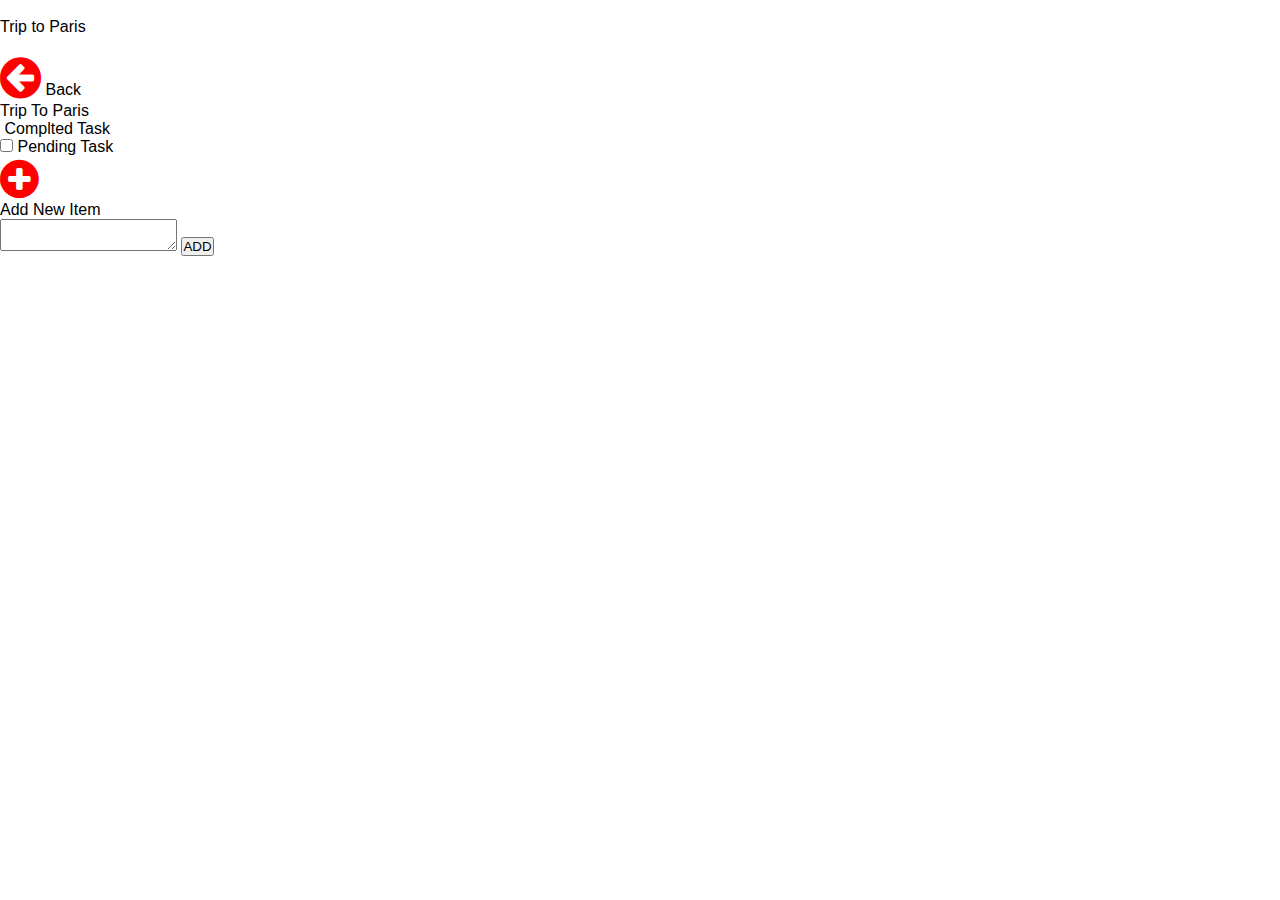
<file: Add New Item.html>
<!DOCTYPE html>
<html lang="en">
<head>
    <meta charset="UTF-8">
    <meta http-equiv="X-UA-Compatible" content="IE=edge">
    <meta name="viewport" content="width=device-width, initial-scale=1.0">
    <title>View List</title>
    <link rel="icon"  href="./favicon.png">
    <link rel="stylesheet" href="index.css">
    <link rel="stylesheet" href="https://cdnjs.cloudflare.com/ajax/libs/font-awesome/4.7.0/css/font-awesome.min.css">
</head>
<body>
    <div class="not-show">
        <div class="container1">
            <span class="line1">
                &nbsp;&nbsp;&nbsp;&nbsp;&nbsp;&nbsp;&nbsp;&nbsp;&nbsp;&nbsp;&nbsp;&nbsp;&nbsp;&nbsp;&nbsp;&nbsp;
            </span>
            <span>
               <p class="heading1">Trip to Paris</p>
            </span>
            <span class="line2">
                &nbsp;&nbsp;&nbsp;&nbsp;&nbsp;&nbsp;&nbsp;&nbsp;&nbsp;&nbsp;&nbsp;&nbsp;&nbsp;&nbsp;&nbsp;&nbsp;
            </span>
        </div>
        <div class="container2">
            <a href="./index.html"><span class="arrow"><i class="fa fa-arrow-circle-left" style="font-size:48px;color:red"></i></span></a>
            
            <span id="back">
                Back
            </span>
        </div>
        <div class="card">
            <div class="section1">
                <p class="heading2"> Trip To Paris </p>
            </div>
            
            <div class="section2">
                <p> &nbsp;Complted Task</p>
            </div>
        
            <div class="section3">
                <form>
                    <input type="checkbox" name="todo" id="check">
                    <label for="todo">Pending Task</label>
                </form>
        
            </div>
            <div class="section4">
                <i class="fa fa-plus-circle" style="font-size:45px;color:red"></i>
            </div>
        </div>
    </div>
    <div class="pop-up">
        <p id="add-new">Add New Item</p>
        <textarea class="pop-upbar"></textarea>
        <a href="./View List.html">
        <button class="pop-up-button">ADD</button>
        </a>
    </div>

</body>
</html>
</file>
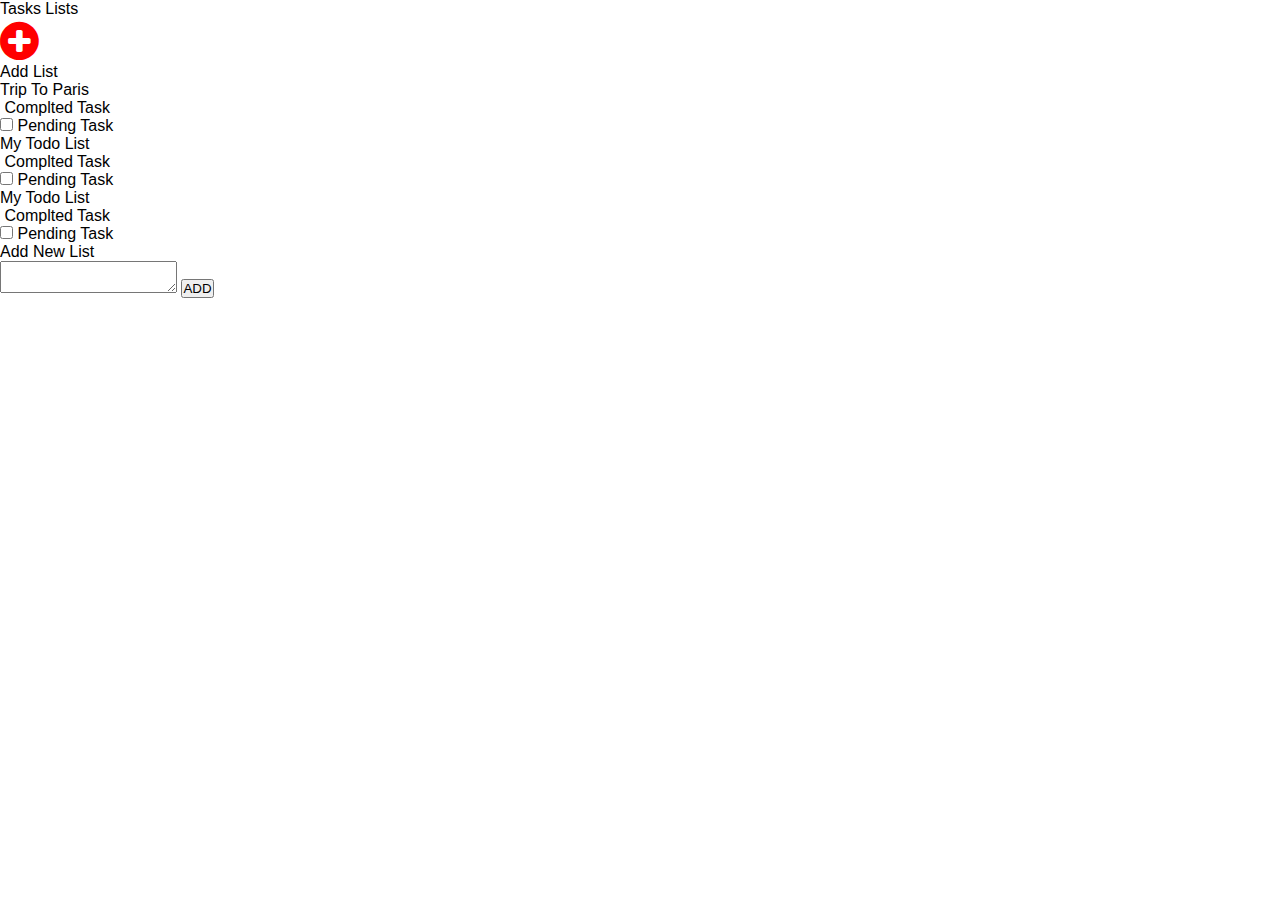
<file: Add New List.html>
<!DOCTYPE html>
<html lang="en">
<head>
    <meta charset="UTF-8">
    <meta http-equiv="X-UA-Compatible" content="IE=edge">
    <meta name="viewport" content="width=device-width, initial-scale=1.0">
    <title>Add New List</title>
    <link rel="icon"  href="./favicon.png">
    <link rel="stylesheet" href="index.css">
    <link rel="stylesheet" href="https://cdnjs.cloudflare.com/ajax/libs/font-awesome/4.7.0/css/font-awesome.min.css">
</head>
<body>
    
<div class="not-show">
<div class="upper-container">
    <div class="upper-container1">
        <span id="tasks"> Tasks </span>
        <span id="lists"> Lists </span>
    </div>

    <div class="upper-container2">
 
        <div class="circle">
            <i class="fa fa-plus-circle" style="font-size:45px;color:red"></i>
        </div>

        <div id="addlist">
            Add List
        </div>
    </div>
      
</div>


<div class="price-container">
    <div class="card1">
        <div class="div1">
            <p class="para"> Trip To Paris </p>
        </div>
        
        <div class="div2">
            <p> &nbsp;Complted Task</p>
        </div>
    
        <div class="div3">
            <form>
                <input type="checkbox" name="todo" id="check">
                <label for="todo">Pending Task</label>
            </form>
    
        </div>
    </div>
    <div class="card2">
        <div class="div1">
            <p class="para"> My Todo List </p>
        </div>
        
        <div class="div2">
            <p>&nbsp;Complted Task</p>
        </div>
    
        <div class="div3">
            <form>
                <input type="checkbox" name="todo" id="check">
                <label for="todo">Pending Task</label>
            </form>
    
        </div>
    </div>
    <div class="card3">
        <div class="div1">
            <p class="para"> My Todo List </p>
        </div>
        
        <div class="div2">
            <p>&nbsp;Complted Task</p>
        </div>
    
        <div class="div3">
            <form>
                <input type="checkbox" name="todo" id="check">
                <label for="todo">Pending Task</label>
            </form>
    
        </div>
    </div>
</div>
</div>

<div class="pop-up">
    <p id="add-new">Add New List</p>
    <textarea class="pop-upbar"></textarea>
    <a href="./View List.html">
    <button class="pop-up-button">ADD</button>
    </a>
</div>




</body>
</html>
</file>
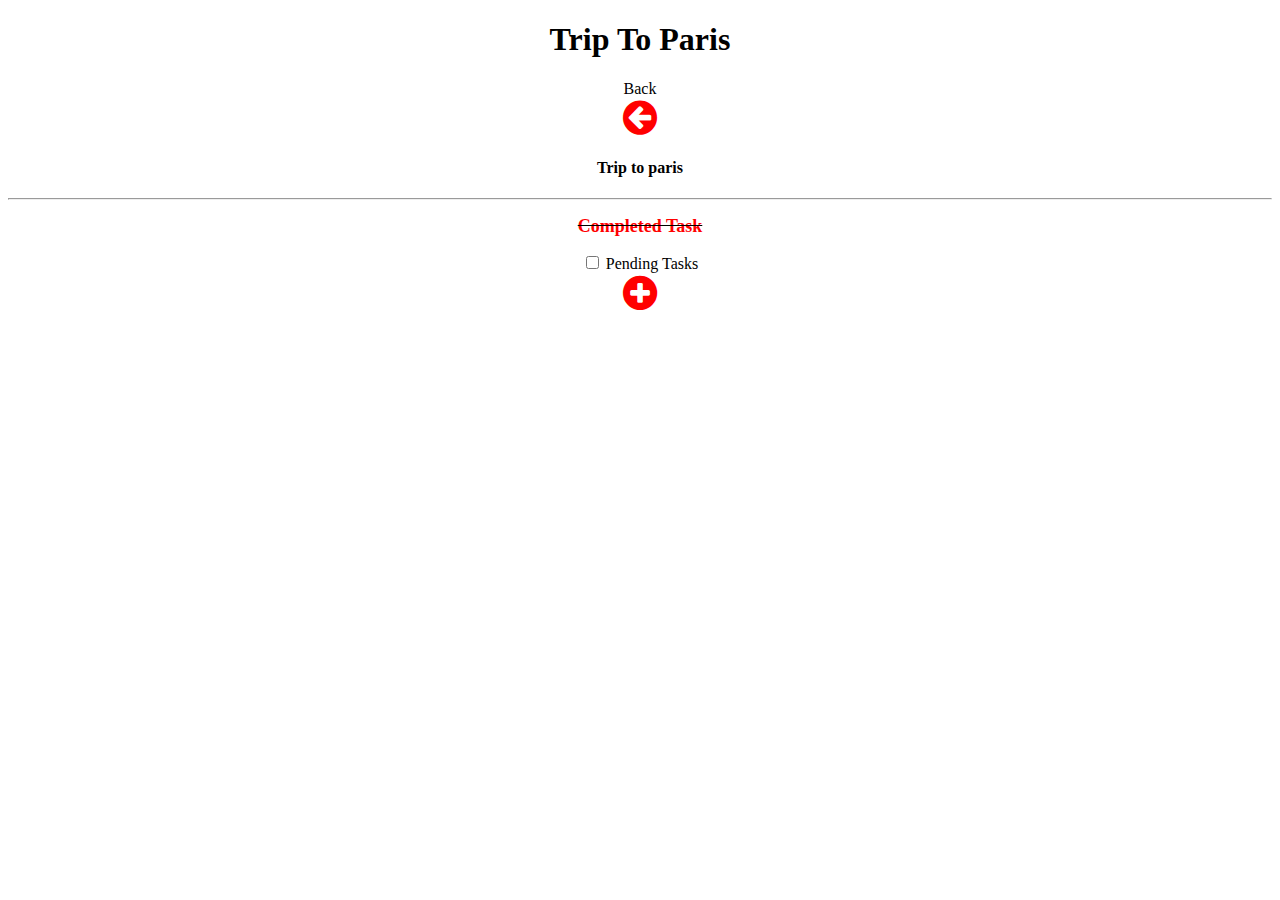
<file: index2.html>
<!DOCTYPE html>
<!--[if lt IE 7]>      <html class="no-js lt-ie9 lt-ie8 lt-ie7"> <![endif]-->
<!--[if IE 7]>         <html class="no-js lt-ie9 lt-ie8"> <![endif]-->
<!--[if IE 8]>         <html class="no-js lt-ie9"> <![endif]-->
<!--[if gt IE 8]>      <html class="no-js"> <!--<![endif]-->
<html>
    <head>
        <meta charset="utf-8">
        <meta http-equiv="X-UA-Compatible" content="IE=edge">
        <title>TodoList-UX</title>
        <meta name="description" content="">
        <meta name="viewport" content="width=device-width, initial-scale=1">
        <link rel="stylesheet" href="D:\prepbytes full stack\to do web\index.css">
        <link rel="icon" href="https://upload.wikimedia.org/wikipedia/commons/thumb/c/c2/Adobe_XD_CC_icon.svg/1051px-Adobe_XD_CC_icon.svg.png">
        <link rel="preconnect" href="https://fonts.googleapis.com">
        <link rel="preconnect" href="https://fonts.gstatic.com" crossorigin> 
        <link rel="stylesheet" href="https://cdnjs.cloudflare.com/ajax/libs/font-awesome/4.7.0/css/font-awesome.min.css">
    </head>
    <body>
        <div class="uppercontainer">
            <div class="u1"> 
               
               <center><span><h1>Trip To Paris</span></center> 
               
            </div>
        </div>
       <div>
        <div >
            <center><div class="l">Back</div></center>
           <div> <center class="e"><i class="fa fa-arrow-circle-left" style="font-size:40px;color:red"></i></center>
            </div>
            <center>
                <div class="m">
                    <div>
                        <center><h4 class="test">Trip to paris</h4></center>
                     <hr class="line"> 
                        <b><center><p><strike><font color="red" size="4">Completed Task</font></strike></p></center></b>
                    <div class="d"><form>
                         <input type="checkbox" name="tick" id="todo">
                         <label for="tick">Pending Tasks</label>
                        </form></div>
                    </div>
                    <div class="add">
                        <i class="fa fa-plus-circle" style="font-size:40px;color:red"></i>
                    </div>
            
                </div>
            </center>
           
       
           

        </div> 
    </body>
</file>
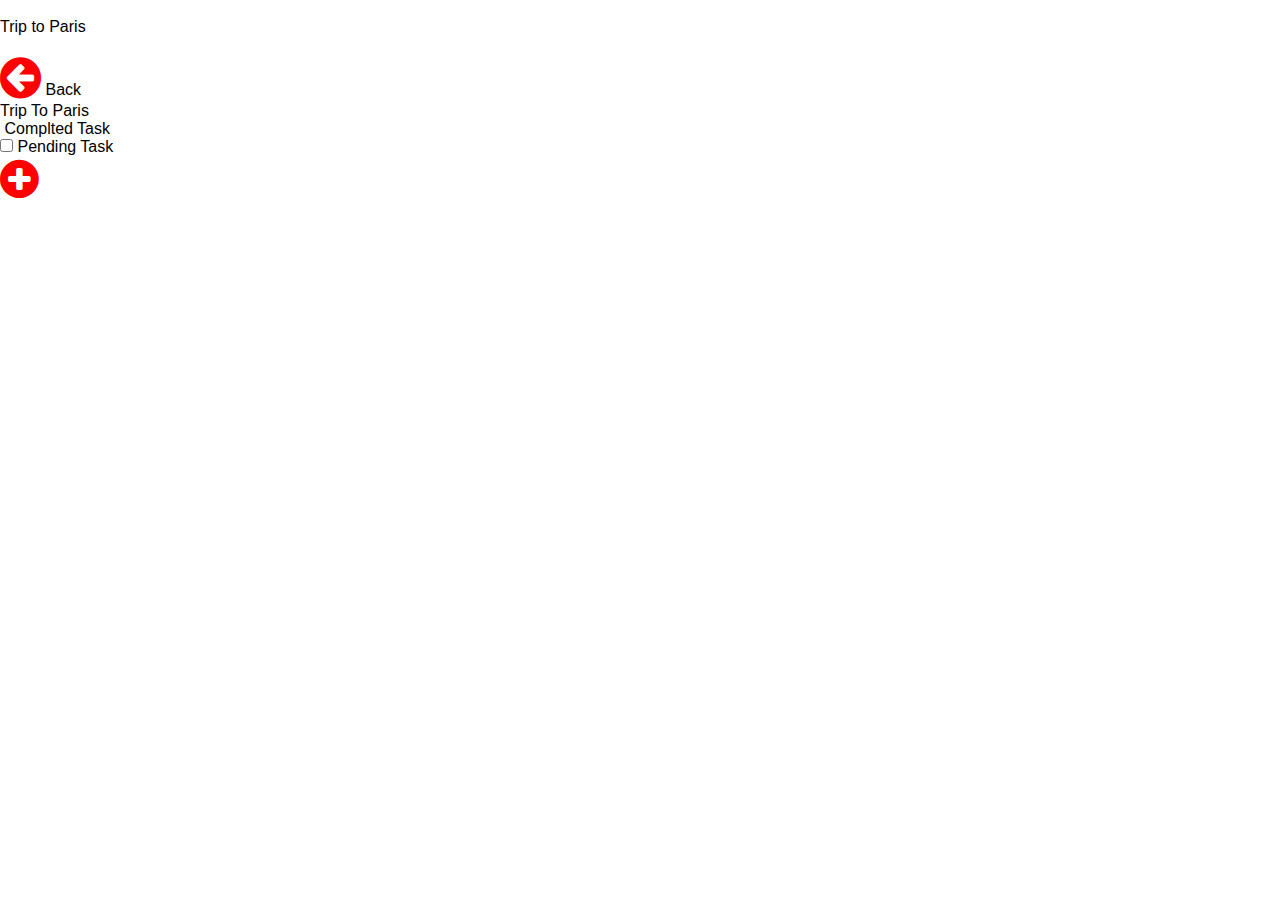
<file: View List.html>
<!DOCTYPE html>
<html lang="en">
<head>
    <meta charset="UTF-8">
    <meta http-equiv="X-UA-Compatible" content="IE=edge">
    <meta name="viewport" content="width=device-width, initial-scale=1.0">
    <title>View List</title>
    <link rel="icon"  href="./favicon.png">
    <link rel="stylesheet" href="index.css">
    <link rel="stylesheet" href="https://cdnjs.cloudflare.com/ajax/libs/font-awesome/4.7.0/css/font-awesome.min.css">
</head>
<body>
    <div class="container1">
        <span class="line1">
            &nbsp;&nbsp;&nbsp;&nbsp;&nbsp;&nbsp;&nbsp;&nbsp;&nbsp;&nbsp;&nbsp;&nbsp;&nbsp;&nbsp;&nbsp;&nbsp;
        </span>
        <span>
           <p class="heading1">Trip to Paris</p>
        </span>
        <span class="line2">
            &nbsp;&nbsp;&nbsp;&nbsp;&nbsp;&nbsp;&nbsp;&nbsp;&nbsp;&nbsp;&nbsp;&nbsp;&nbsp;&nbsp;&nbsp;&nbsp;
        </span>
    </div>
    <div class="container2">
        <a href="./index.html"><span class="arrow"><i class="fa fa-arrow-circle-left" style="font-size:48px;color:red"></i></span></a>
        
        <span id="back">
            Back
        </span>
    </div>
    <div class="card">
        <div class="section1">
            <p class="heading2"> Trip To Paris </p>
        </div>
        
        <div class="section2">
            <p> &nbsp;Complted Task</p>
        </div>
    
        <div class="section3">
            <form>
                <input type="checkbox" name="todo" id="check">
                <label for="todo">Pending Task</label>
            </form>
    
        </div>
        <a href="./Add New Item.html"><div class="section4">
            <i class="fa fa-plus-circle" style="font-size:45px;color:red"></i>
        </div></a>
        
    </div>

    
</body>
</html>
</file>
<file: index.css>
*
{
    margin: 0px;
    padding: 0px;
    box-sizing: border-box;
    font-family: Arial, Helvetica, sans-serif;

}
p
{
align-content: center;
}
.uppercontainer{
    width: 50%;
    height: 50%;
    margin: 50px auto;
    position: relative;
    padding-bottom: 0px;
  

}
.uppercontainer1{
    width: 35%;
    height: 100%;
    padding-top: 20px ;
    padding-bottom: 0px;
}
#mark{
    font-weight: bold;
    font-size: 2.5rem;
}
#marks{
    font-size: 2.5rem;
    margin-left: 10px;
    opacity:0.5;
}
.uppercontainer2
{
    width: 38%;
    height: 100%;
    padding-top: 20px;
    position: absolute;
    top: 0px;
    right: 0px;
    padding-bottom: 0px;
    border-bottom: 0px;
    
    
}

#addlists
{
    position: absolute;
    width: 85%;
    height: 100%;
    top: 0px;
    right: 0px;
    opacity:0.5;
    font-size: 25px;
    padding-top:30px ;
    
    
   
}
.type
{
    margin-top: 150px;
    margin-bottom: 30px;

    
}
.container
{
    width: 50%;
    height: 300px;
    display: flex;
    justify-content:space-evenly;
    margin:320px;
    margin-top: 0px;
    
   
    
}


.text
{
    width: 25%;
    height: 250px;
    border: 1px solid;
    border-radius: 12px;
    border-color: red;
    box-shadow: 4px 3px 1px lightgrey;
    font-family: adobe-clean sans-serif ;
    letter-spacing: 0.5px;
    
   
    
}
.test
{
    font-family: 'Open Sans Condensed', sans-serif;
    align-content: center;
    color: orangered;
    font-size: 20px;
    font-weight: lighter;
    margin-bottom: 10px;
    
    
 
}


.d
{
    margin-top: 20px;
    margin-left: 10px;
   
    
}
.press
{
    width: 20px;
    height: 20px;
    background-color: white;
    cursor: pointer;
}
#u2
{
    width: 38%;
    height: 100%;
    padding-top: 20px;
    position: relative;
    top:50px;
    right: 100px;
    padding-bottom: 0px;
    border-bottom: 0px;
   
}

.e
{
    width: 38%;
    height: 100%;
    padding-top: 127px;
    position: absolute;
    top: 0px;
    right: 0px;
    padding-bottom: 0px;
    border-bottom: 0px;
    padding-right: 832px;
    
    
}
.l
{
    font-size: 25px;
    opacity: 0.5;
}
.m
{
    width: 20%;
    height: 300px;
    box-sizing: border-box;
    
    display: flex;
    justify-content:space-evenly;
    margin:320px;
    margin-top: 30px;
    border: 1px solid red;
    font-size: 25px;
}
.add
{
   
    margin-top: 250px;
}
.notshow
{
    filter: blur(6px);
    -webkit-filter: blur(6px);
}
.popup{
    position: absolute;
    left: 37%;
    top: 30%;
    height: 25%;
    width: 27%;
    border: 1.5px solid red;
    border-radius: 10px;
    color: red;
    font-size:10px ;
    box-shadow: 3px 10px grey;
    background-color: white;
    padding: 20px;
}
.addnew
{
    opacity:0.7 ;
    font-size: 17px;
}
.popupbar
{
    margin-top: 20px;
    border-radius: 5px;
    width:85% ;
    height: 25%;
    box-shadow: 1px 3px grey;
    border: 1.5px solid red;
}
.button
{
    width: 25%;
    height: 20%;
    margin-top:18px ;
    color: white;
    background-color: red;
    border-radius: 20px;
    border: none;
    position: absolute;
    left: 130px;
    font-size: 20px;
}
</file>
